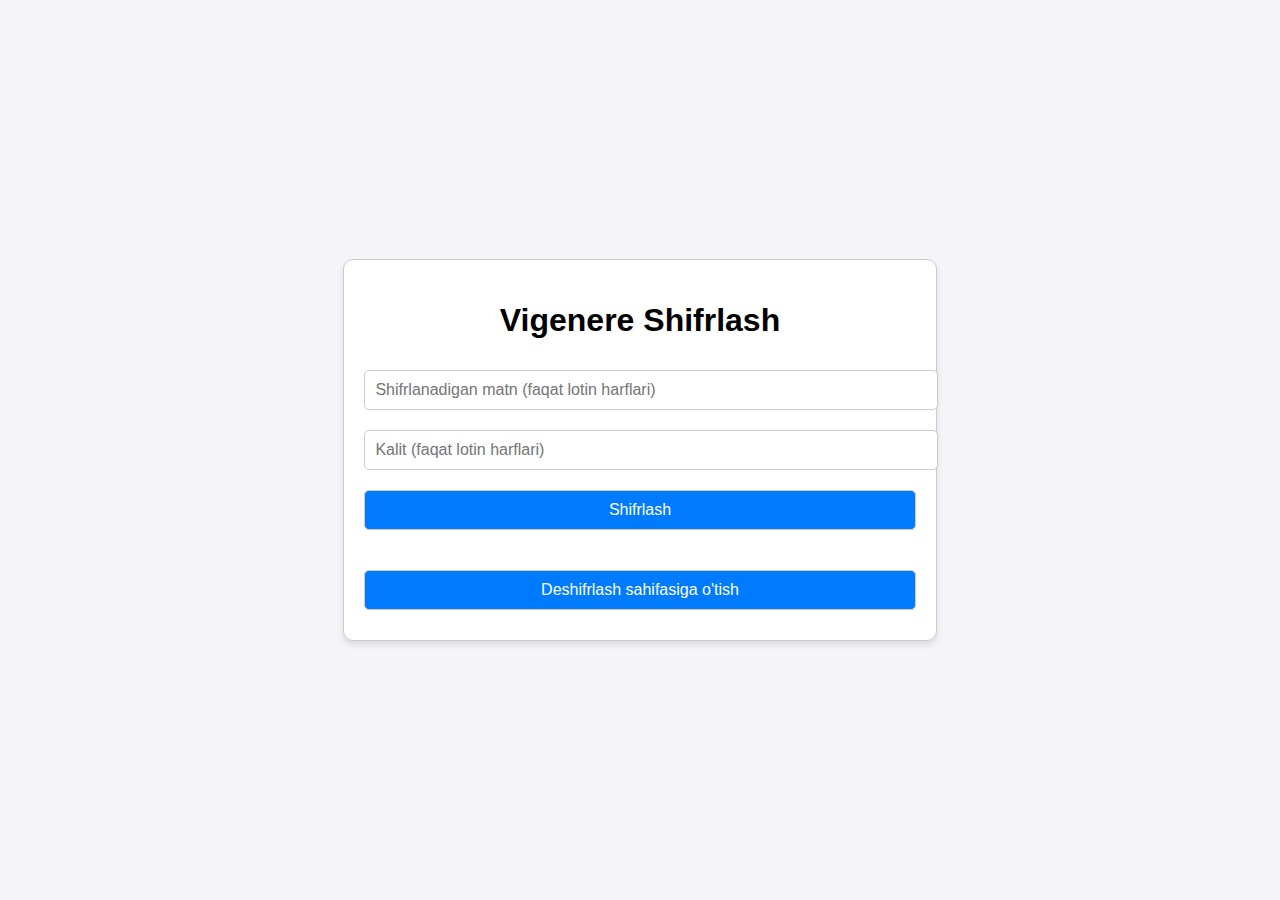
<file: index.html>
<!DOCTYPE html>
<html lang="en">
<head>
    <meta charset="UTF-8">
    <meta name="viewport" content="width=device-width, initial-scale=1.0">
    <link rel="stylesheet" href="style.css">
    <title>Vigenere Shifrlash</title>
</head>
<body>
    <div class="container">
        <h1>Vigenere Shifrlash</h1>
        <input type="text" id="text" placeholder="Shifrlanadigan matn (faqat lotin harflari)">
        <input type="text" id="kalit" placeholder="Kalit (faqat lotin harflari)">
        <button id="chiqar">Shifrlash</button>
        <div class="result" id="shifrmatn"></div>
        <a href="deshirlash.html"><button>Deshifrlash sahifasiga o'tish</button>
        </a>
    </div>
    <script src="script.js"></script>

</body>
</html>
</file>
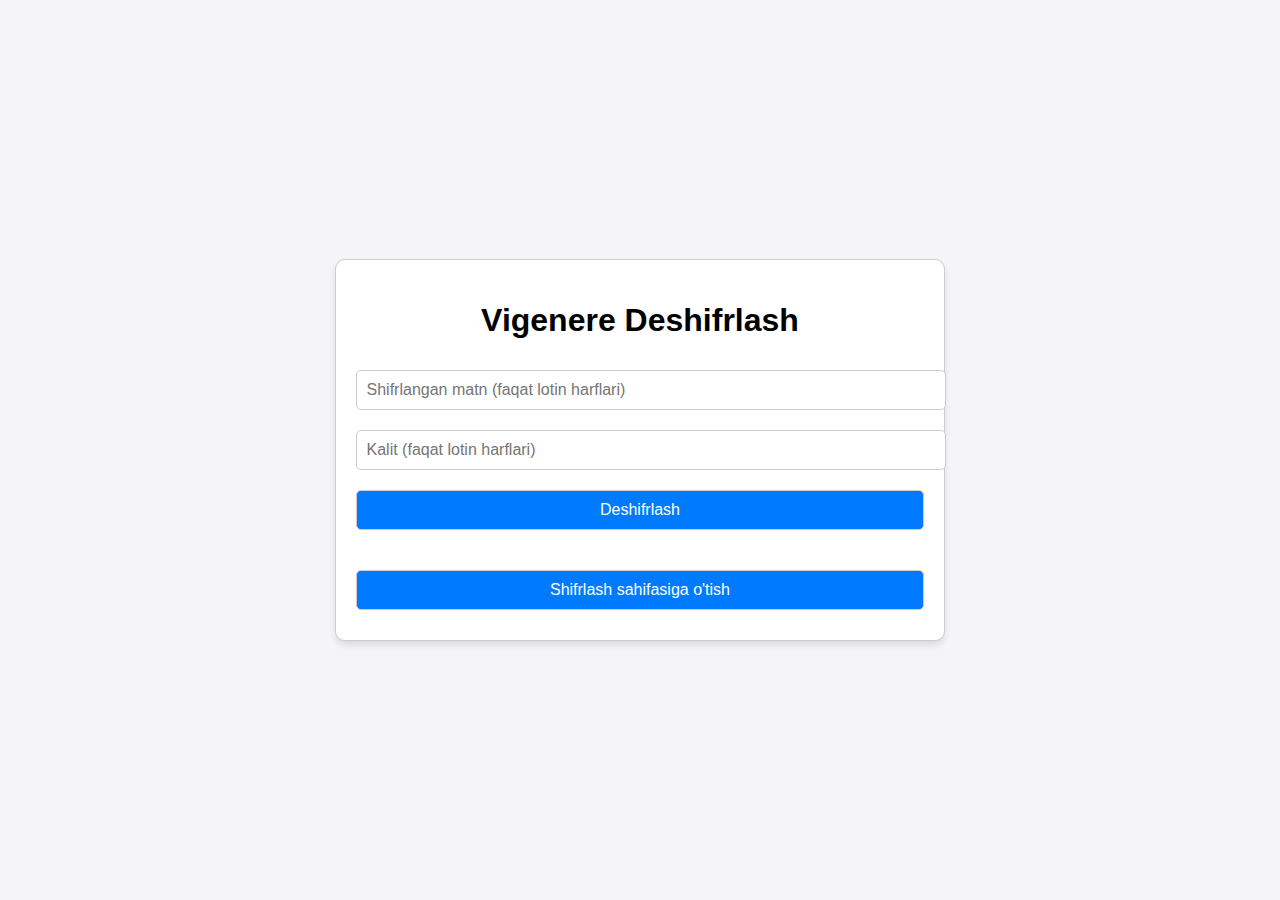
<file: deshirlash.html>
<!DOCTYPE html>
<html lang="en">
<head>
    <meta charset="UTF-8">
    <meta name="viewport" content="width=device-width, initial-scale=1.0">
    <link rel="stylesheet" href="deshifrstyle.css">
    <title>Vigenere Deshifrlash</title>
    
</head>
<body>
    <div class="container">
        <h1>Vigenere Deshifrlash</h1>
        <input type="text" id="text" placeholder="Shifrlangan matn (faqat lotin harflari)">
        <input type="text" id="kalit" placeholder="Kalit (faqat lotin harflari)">
        <button id="chiqar">Deshifrlash</button>
        <div class="result" id="shifrmatn"></div>
        <a href="index.html"><button>Shifrlash sahifasiga o'tish</button>
        </a>
    </div>

  <script src="deshifr.js"></script>
</body>
</html>
</file>
<file: style.css>
body {
    font-family: Arial, sans-serif;
    display: flex;
    justify-content: center;
    align-items: center;
    height: 100vh;
    background-color: #f4f4f9;
    margin: 0;
}
.container {
    background: white;
    padding: 20px;
    border: 1px solid #ccc;
    border-radius: 10px;
    box-shadow: 0 4px 6px rgba(0, 0, 0, 0.1);
    text-align: center;
}
input, button {
    margin: 10px 0;
    padding: 10px;
    width: 100%;
    font-size: 16px;
    border: 1px solid #ccc;
    border-radius: 5px;
}
button {
    background-color: #007BFF;
    color: white;
    cursor: pointer;
}
button:hover {
    background-color: #0056b3;
}
.result {
    margin-top: 20px;
    font-size: 18px;
    font-weight: bold;
}
</file>
<file: deshifrstyle.css>
body {
            font-family: Arial, sans-serif;
            display: flex;
            justify-content: center;
            align-items: center;
            height: 100vh;
            background-color: #f4f4f9;
            margin: 0;
        }
        .container {
            background: white;
            padding: 20px;
            border: 1px solid #ccc;
            border-radius: 10px;
            box-shadow: 0 4px 6px rgba(0, 0, 0, 0.1);
            text-align: center;
        }
        input, button {
            margin: 10px 0;
            padding: 10px;
            width: 100%;
            font-size: 16px;
            border: 1px solid #ccc;
            border-radius: 5px;
        }
        button {
            background-color: #007BFF;
            color: white;
            cursor: pointer;
        }
        button:hover {
            background-color: #0056b3;
        }
        .result {
            margin-top: 20px;
            font-size: 18px;
            font-weight: bold;
        }
</file>
